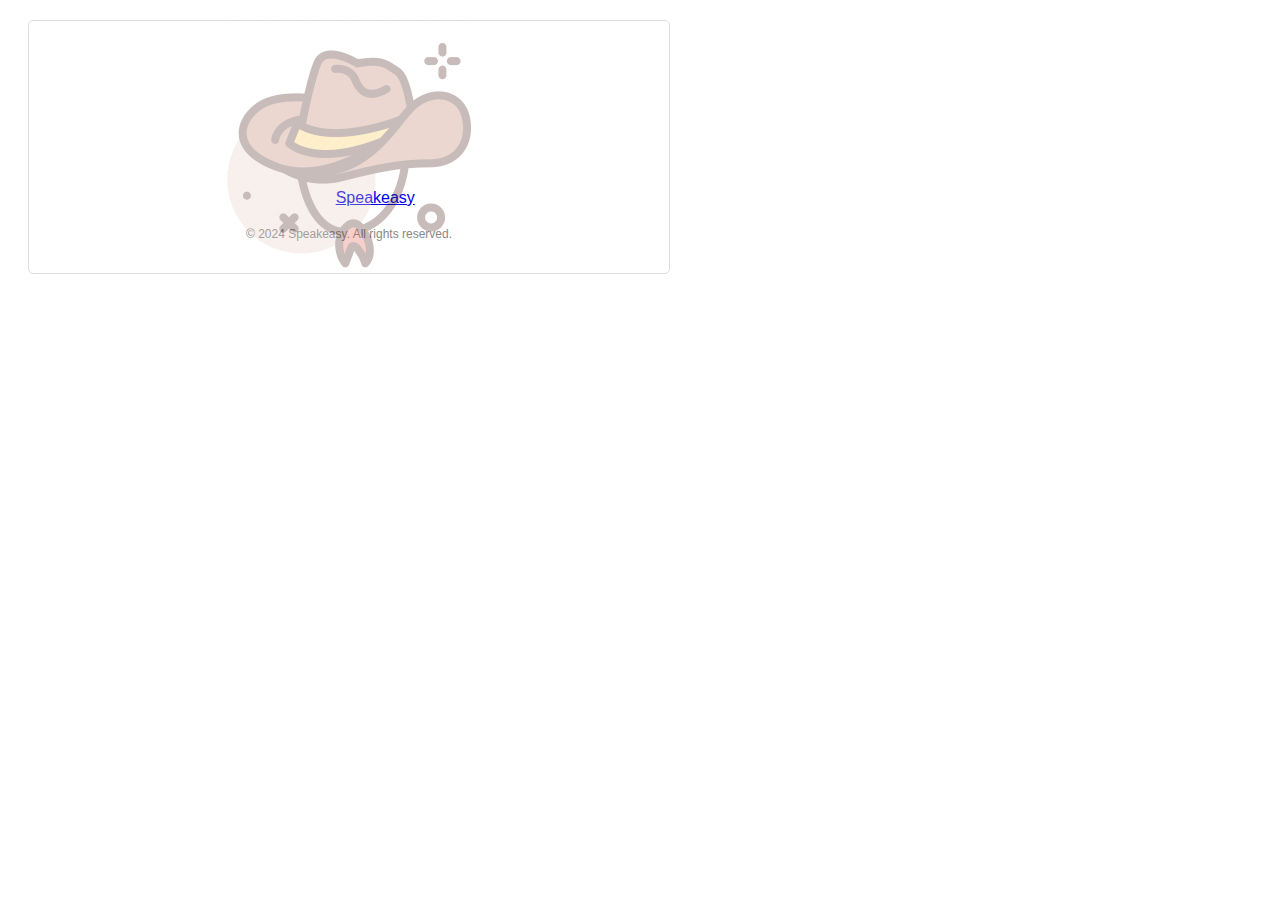
<file: backend/service/email/test.html>
<!DOCTYPE html>
<html lang="en">
  <head>
    <meta charset="UTF-8" />
    <meta name="viewport" content="width=device-width, initial-scale=1.0" />
    <title>Welcome to Speakeasy</title>
    <style>
      body {
        font-family: Arial, sans-serif;
      }
      .container {
        color: white;
        position: relative;
        margin: 20px;
        padding: 20px;
        border: 1px solid #ddd;
        border-radius: 5px;
        max-width: 600px;
        background-image: url("https://pixelsharing.wordpress.com/wp-content/uploads/2010/11/gothic-background-tileable-and-seamless-pattern.jpg");
        background-repeat: repeat;
        text-align: center;
      }
      .header {
        text-align: center;
      }
      .content {
        margin: 20px 0;
      }
      .footer {
        text-align: center;
        font-size: 12px;
        color: #888;
      }
    </style>
  </head>
  <body>
    <div class="container">
      <img
        src="./assets/speakeasy-logo.webp"
        style="
          position: absolute;
          top: 50%;
          left: 50%;
          transform: translate(-50%, -50%);
          width: 40%;
          height: auto;
          z-index: 0;
          opacity: 0.3;
        "
      />
      <div class="header">
        <h1>Welcome to Speakeasy, %s!</h1>
      </div>
      <div class="content">
        <p>Thank you for creating an account with Speakeasy!</p>
        <p>
          Your account '%s' has just been registered and you're ready to go.
        </p>
        <p>
          Just navigate back to
          <a href="https://localhost:5173/">Speakeasy</a> to get started.
        </p>
      </div>
      <div class="footer">
        <p>&copy; 2024 Speakeasy. All rights reserved.</p>
      </div>
    </div>
  </body>
</html>
</file>
